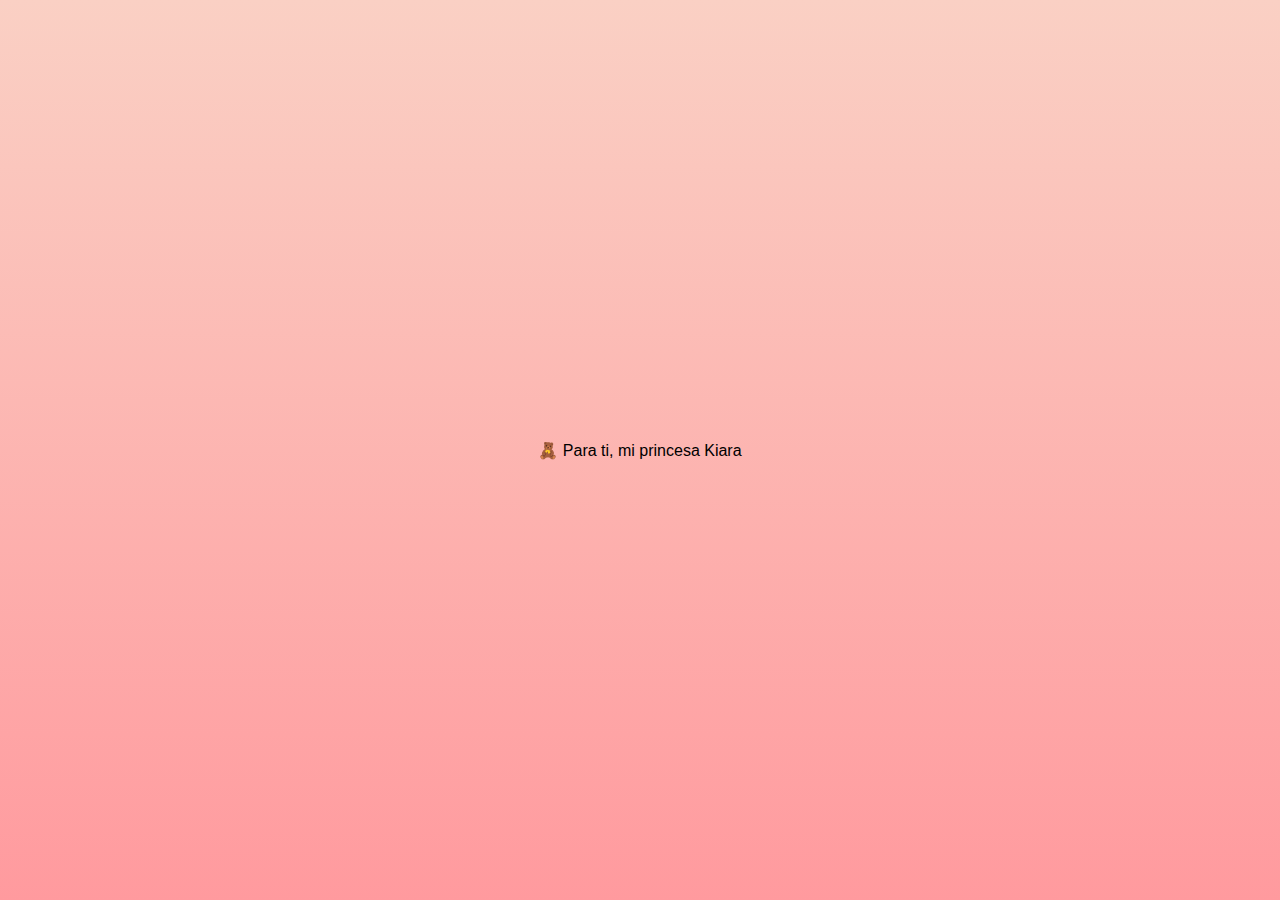
<file: index.html>
<!DOCTYPE html>
<html lang="es">
<head>
  <meta charset="UTF-8" />
  <meta name="viewport" content="width=device-width, initial-scale=1.0"/>
  <title>Te Amo - Kiara 💖</title>
  <link rel="stylesheet" href="assets/css/osito.css">

</head>
<body>

  <!-- Mensaje final -->
  <div class="final-message" id="finalMessage">❤️ TE AMO ❤️</div>

   <div class="princess-message" id="kiaraMessage">🧸 Para ti, mi princesa Kiara</div>

  <!-- Letras invisibles -->
  <div class="letter" id="T">T</div>
  <div class="letter" id="E">E</div>
  <div class="letter" id="A">A</div>
  <div class="letter" id="M">M</div>
  <div class="letter" id="O">O</div>

  <!-- Imagen del osito -->
  <img src="assets/img/osito.gif" alt="Osito" class="bear" id="bear" />

  <script src="assets/js/osito.js"></script>
</body>
</html>
</file>
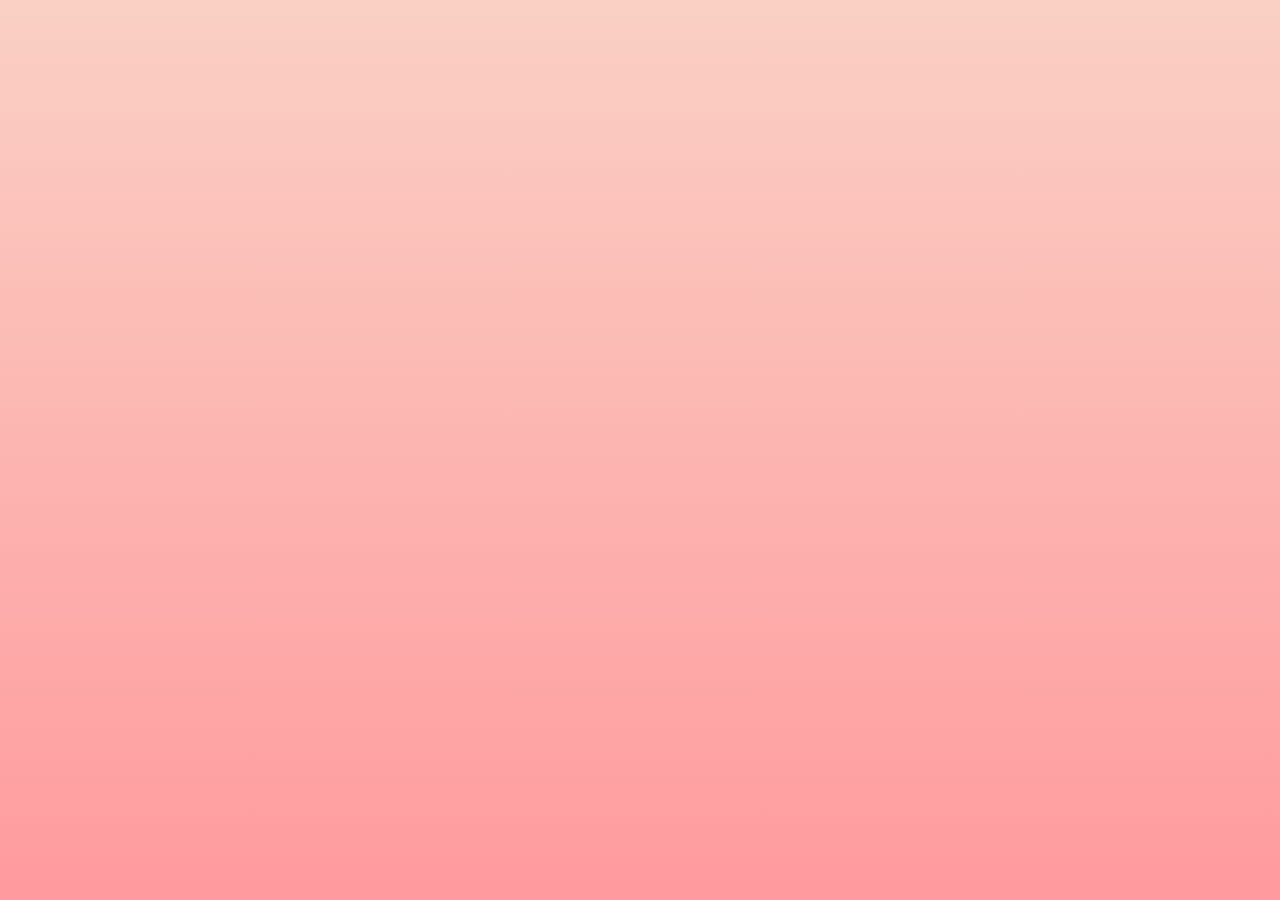
<file: osito.html>
<!DOCTYPE html>
<html lang="es">
<head>
  <meta charset="UTF-8" />
  <meta name="viewport" content="width=device-width, initial-scale=1.0"/>
  <title>Te Amo - Kiara 💖</title>
  <link rel="stylesheet" href="assets/css/osito.css">

</head>
<body>

  <!-- Mensaje final -->
  <div class="final-message" id="finalMessage">❤️ TE AMO ❤️</div>

  <!-- Letras invisibles -->
  <div class="letter" id="T">T</div>
  <div class="letter" id="E">E</div>
  <div class="letter" id="A">A</div>
  <div class="letter" id="M">M</div>
  <div class="letter" id="O">O</div>

  <!-- Imagen del osito -->
  <img src="assets/img/osito.gif" alt="Osito" class="bear" id="bear" />

  <script src="assets/js/osito.js"></script>
</body>
</html>
</file>
<file: assets/css/osito.css>
/* Fondo romántico */
    body {
      margin: 0;
      overflow: hidden;
      background: linear-gradient(to top, #ff9a9e, #fad0c4);
      height: 100vh;
      font-family: 'Segoe UI', Tahoma, Geneva, Verdana, sans-serif;
      display: flex;
      justify-content: center;
      align-items: center;
      position: relative;
    }

    /* Osito animado */
    .bear {
      position: absolute;
      width: 100px;
      height: 100px;
      z-index: 2;
      pointer-events: none;
      transition: all 1s ease-in-out;
    }

    /* Letras con efecto de latido y brillo */
    .letter {
      position: absolute;
      font-size: 4em;
      color: white;
      text-shadow:
        0 0 5px #fff,
        0 0 10px #ff6ec4,
        0 0 20px #ff1493;
      opacity: 0;
      transform: scale(0.5);
      transition: all 0.8s ease;
      z-index: 1;
      top: 50%;
    }

    .letter.show {
      animation: pulse 1.5s infinite ease-in-out;
      opacity: 1;
      transform: scale(1);
    }

    @keyframes pulse {
      0%, 100% {
        transform: scale(1);
        text-shadow:
          0 0 5px #fff,
          0 0 10px #ff6ec4,
          0 0 20px #ff1493;
      }
      50% {
        transform: scale(1.15);
        text-shadow:
          0 0 10px #fff,
          0 0 20px #ff6ec4,
          0 0 30px #ff1493;
      }
    }

    /* Mensaje final dentro del corazón (emoji) */
    .final-message {
      position: absolute;
      top: 30%;
      font-size: 2.5em;
      color: white;
      text-align: center;
      opacity: 0;
      transform: scale(0.8);
      transition: all 1s ease;
      z-index: 3;
      white-space: pre;
      text-shadow: 0 0 10px #ff69b4, 0 0 20px #ff1493;
    }

    .final-message.show {
      opacity: 1;
      transform: scale(1);
    }

    /* Cohete */
    .rocket {
      position: absolute;
      width: 10px;
      height: 30px;
      background: red;
      border-radius: 5px;
      transform-origin: bottom center;
      z-index: 10;
      opacity: 0;
    }

    /* Partículas de explosión */
    .particle {
      position: absolute;
      font-size: 1.5em;
      user-select: none;
      pointer-events: none;
      will-change: transform, opacity;
    }

    /* Luces brillantes */
    .sparkle {
      position: absolute;
      width: 6px;
      height: 6px;
      background: white;
      border-radius: 50%;
      box-shadow: 0 0 8px rgba(255, 255, 255, 0.7), 0 0 15px rgba(255, 105, 180, 0.5);
      opacity: 0;
      animation: sparkleAnim 3s infinite ease-in-out;
    }

    @keyframes sparkleAnim {
      0%, 100% { opacity: 0; transform: scale(1); }
      50% { opacity: 1; transform: scale(1.5); }
    }
</file>
